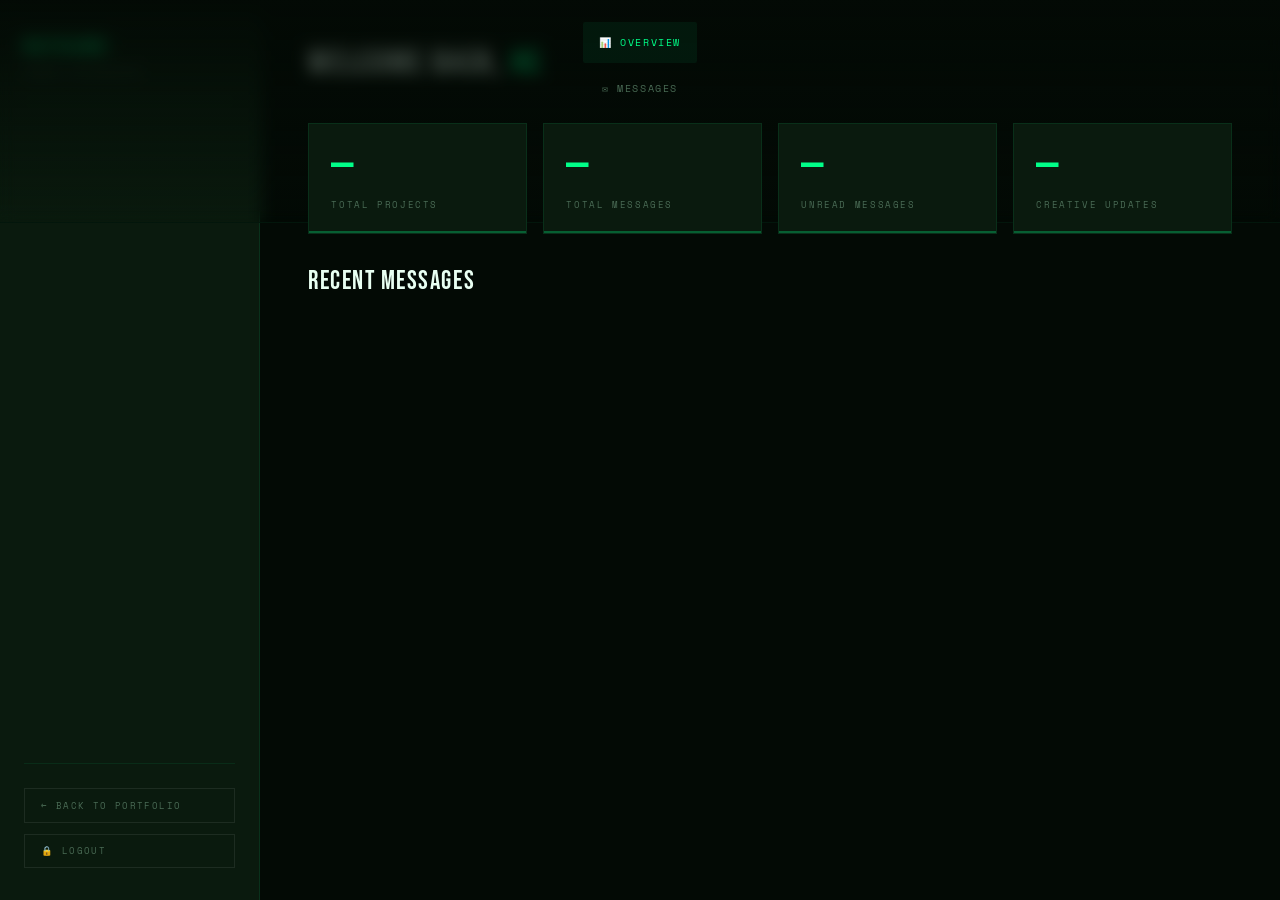
<file: nxframe_deploy/frontend/pages/dashboard.html>
<!DOCTYPE html>
<html lang="en">
<head>
<meta charset="UTF-8">
<meta name="viewport" content="width=device-width, initial-scale=1.0">
<title>Dashboard — NXFRAME STUDIO Admin</title>
<meta name="robots" content="noindex,nofollow">
<link rel="stylesheet" href="../css/main.css">
<style>
body { cursor: auto; }
#cursor, #cursor-ring { display: none; }

.dash-layout { display: grid; grid-template-columns: 260px 1fr; min-height: 100vh; padding-top: 0; }

/* Sidebar */
.sidebar { background: var(--surface); border-right: 1px solid rgba(0,255,136,.1); padding: 2rem 1.5rem; position: sticky; top: 0; height: 100vh; display: flex; flex-direction: column; }
.sidebar-logo { font-family: var(--D); font-size: 1.4rem; letter-spacing: .14em; color: var(--green); text-shadow: 0 0 16px rgba(0,255,136,.4); margin-bottom: .3rem; }
.sidebar-sub { font-family: var(--M); font-size: .54rem; letter-spacing: .22em; text-transform: uppercase; color: var(--grey); margin-bottom: 2rem; padding-bottom: 1.5rem; border-bottom: 1px solid rgba(0,255,136,.08); }
.sidebar-nav { display: flex; flex-direction: column; gap: .3rem; }
.snav-item { font-family: var(--M); font-size: .62rem; letter-spacing: .16em; text-transform: uppercase; color: var(--grey); background: transparent; border: none; padding: .8rem 1rem; text-align: left; cursor: pointer; transition: all .25s; display: flex; align-items: center; gap: .8rem; border-radius: 2px; }
.snav-item:hover, .snav-item.active { color: var(--green); background: rgba(0,255,136,.06); }
.snav-item .badge { background: var(--red); color: #fff; font-size: .48rem; padding: .15rem .4rem; border-radius: 10px; margin-left: auto; }
.sidebar-footer { margin-top: auto; padding-top: 1.5rem; border-top: 1px solid rgba(0,255,136,.08); display: flex; flex-direction: column; gap: .7rem; }
.sb-ft-btn { font-family: var(--M); font-size: .58rem; letter-spacing: .15em; text-transform: uppercase; background: transparent; border: 1px solid rgba(255,255,255,.08); color: var(--grey); padding: .6rem 1rem; cursor: pointer; transition: all .3s; text-align: left; }
.sb-ft-btn:hover { color: var(--green); border-color: rgba(0,255,136,.3); }
.sb-ft-btn.danger:hover { color: var(--red); border-color: var(--red); }

/* Main content */
.dash-main { padding: 2.5rem 3rem; overflow-y: auto; }
.dash-header { margin-bottom: 2.5rem; }
.dash-greeting { font-family: var(--D); font-size: 2.2rem; letter-spacing: .05em; }
.dash-date { font-family: var(--M); font-size: .6rem; letter-spacing: .2em; color: var(--grey); margin-top: .3rem; }

/* Panels */
.dash-panel { display: none; }
.dash-panel.active { display: block; }
.panel-title { font-family: var(--D); font-size: 1.6rem; letter-spacing: .06em; margin-bottom: 1.8rem; color: var(--white); }

/* Stats row */
.stats-row { display: grid; grid-template-columns: repeat(4,1fr); gap: 1rem; margin-bottom: 2rem; }
.stat-card { background: var(--surface); border: 1px solid rgba(0,255,136,.09); padding: 1.4rem; position: relative; overflow: hidden; }
.stat-card::before { content: ''; position: absolute; bottom: 0; left: 0; right: 0; height: 2px; background: var(--green); opacity: .3; }
.sc-num { font-family: var(--D); font-size: 2.8rem; color: var(--green); line-height: 1; }
.sc-label { font-family: var(--M); font-size: .56rem; letter-spacing: .18em; text-transform: uppercase; color: var(--grey); margin-top: .4rem; }

/* Messages */
.msg-list { display: flex; flex-direction: column; gap: .8rem; }
.msg-card { background: var(--surface); border: 1px solid rgba(0,255,136,.08); padding: 1.4rem 1.6rem; display: grid; grid-template-columns: 1fr auto; gap: 1rem; align-items: start; transition: border-color .3s; }
.msg-card.unread { border-color: rgba(0,255,136,.22); }
.msg-card.unread::before { content: ''; width: 6px; height: 6px; border-radius: 50%; background: var(--green); box-shadow: 0 0 6px var(--green); display: inline-block; margin-right: .6rem; vertical-align: middle; }
.msg-name  { font-weight: 700; font-size: .9rem; margin-bottom: .2rem; }
.msg-email { font-family: var(--M); font-size: .58rem; letter-spacing: .1em; color: var(--green); }
.msg-type  { font-family: var(--M); font-size: .56rem; letter-spacing: .14em; text-transform: uppercase; color: var(--grey); margin-top: .5rem; }
.msg-body  { font-size: .84rem; line-height: 1.65; color: rgba(232,255,242,.65); margin-top: .8rem; }
.msg-time  { font-family: var(--M); font-size: .54rem; letter-spacing: .1em; color: var(--grey); white-space: nowrap; }
.msg-actions { display: flex; gap: .5rem; margin-top: .8rem; }
.msg-btn { font-family: var(--M); font-size: .54rem; letter-spacing: .15em; text-transform: uppercase; background: transparent; border: 1px solid rgba(0,255,136,.15); color: var(--green); padding: .35rem .8rem; cursor: pointer; transition: all .25s; }
.msg-btn:hover { background: rgba(0,255,136,.08); }
.msg-btn.del-btn:hover { border-color: var(--red); color: var(--red); }
.msg-empty { font-family: var(--M); font-size: .65rem; letter-spacing: .18em; text-transform: uppercase; color: var(--grey); padding: 3rem; text-align: center; border: 2px dashed rgba(0,255,136,.08); }

/* Project Table */
.proj-table { width: 100%; border-collapse: collapse; }
.proj-table th { font-family: var(--M); font-size: .56rem; letter-spacing: .2em; text-transform: uppercase; color: var(--green); padding: .8rem 1rem; text-align: left; border-bottom: 1px solid rgba(0,255,136,.1); }
.proj-table td { font-size: .84rem; padding: .85rem 1rem; border-bottom: 1px solid rgba(0,255,136,.04); vertical-align: middle; color: rgba(232,255,242,.85); }
.proj-table tr:hover td { background: rgba(0,255,136,.025); }
.proj-img-thumb { width: 42px; height: 42px; object-fit: cover; border: 1px solid rgba(0,255,136,.12); }
.proj-img-ph    { width: 42px; height: 42px; background: var(--surface2); display: flex; align-items: center; justify-content: center; font-size: 1.2rem; border: 1px solid rgba(0,255,136,.08); }
.cat-badge { font-family: var(--M); font-size: .52rem; letter-spacing: .14em; text-transform: uppercase; padding: .22rem .6rem; }
.cat-graphic { color: #a8ff78; background: rgba(168,255,120,.1); }
.cat-video   { color: #ff9f43; background: rgba(255,159,67,.1); }
.cat-3d      { color: #74b9ff; background: rgba(116,185,255,.1); }
.tbl-btn { font-family: var(--M); font-size: .52rem; letter-spacing: .12em; text-transform: uppercase; background: transparent; border: 1px solid rgba(255,255,255,.08); color: var(--grey); padding: .28rem .65rem; cursor: pointer; transition: all .2s; }
.tbl-btn:hover { color: var(--green); border-color: rgba(0,255,136,.3); }
.tbl-btn.del:hover { color: var(--red); border-color: var(--red); }
.vis-toggle { font-size: .8rem; cursor: pointer; opacity: .6; transition: opacity .2s; }
.vis-toggle:hover { opacity: 1; }

/* Updates table */
.upd-table-card { background: var(--surface); border: 1px solid rgba(0,255,136,.07); padding: 1.2rem 1.5rem; margin-bottom: .7rem; display: grid; grid-template-columns: 1fr auto; gap: 1rem; align-items: start; }
.utc-cat  { font-family: var(--M); font-size: .52rem; letter-spacing: .16em; text-transform: uppercase; padding: .2rem .6rem; display: inline-block; margin-bottom: .5rem; }
.utc-title { font-family: var(--D); font-size: 1.15rem; letter-spacing: .03em; }
.utc-summary { font-size: .8rem; line-height: 1.65; color: rgba(232,255,242,.55); margin-top: .5rem; }

/* Toolbar */
.panel-toolbar { display: flex; justify-content: space-between; align-items: center; margin-bottom: 1.5rem; flex-wrap: wrap; gap: 1rem; }
.toolbar-actions { display: flex; gap: .7rem; }
.toolbar-btn { font-family: var(--M); font-size: .6rem; letter-spacing: .18em; text-transform: uppercase; color: var(--black); background: var(--green); border: none; padding: .65rem 1.4rem; cursor: pointer; clip-path: polygon(8px 0%,100% 0%,calc(100% - 8px) 100%,0% 100%); transition: background .3s; }
.toolbar-btn:hover { background: var(--white); }
.toolbar-btn.outline { color: var(--green); background: transparent; border: 1px solid rgba(0,255,136,.28); clip-path: none; }
.toolbar-btn.outline:hover { background: rgba(0,255,136,.07); }

/* Filter pills */
.filter-pills { display: flex; gap: .5rem; flex-wrap: wrap; }
.pill { font-family: var(--M); font-size: .54rem; letter-spacing: .14em; text-transform: uppercase; color: var(--grey); background: transparent; border: 1px solid rgba(255,255,255,.07); padding: .35rem .9rem; cursor: pointer; transition: all .25s; }
.pill.active, .pill:hover { color: var(--black); background: var(--green); border-color: var(--green); }

@media (max-width: 900px) {
  .dash-layout { grid-template-columns: 1fr; }
  .sidebar { height: auto; position: relative; }
  .stats-row { grid-template-columns: 1fr 1fr; }
  .dash-main { padding: 1.5rem; }
}
</style>
</head>
<body>
<div id="toast" class="toast"></div>

<div class="dash-layout">
  <!-- ── SIDEBAR ── -->
  <aside class="sidebar">
    <div class="sidebar-logo">NXFRAME</div>
    <div class="sidebar-sub">Admin Dashboard</div>
    <nav class="sidebar-nav">
      <button class="snav-item active" data-panel="overview">📊 Overview</button>
      <button class="snav-item" data-panel="messages">✉️ Messages <span class="badge" id="sb-badge" style="display:none"></span></button>
      <button class="snav-item" data-panel="projects">🗂 Projects</button>
      <button class="snav-item" data-panel="updates">📰 Creative Updates</button>
    </nav>
    <div class="sidebar-footer">
      <button class="sb-ft-btn" onclick="window.location.href='../index.html'">← Back to Portfolio</button>
      <button class="sb-ft-btn danger" id="dash-logout">🔒 Logout</button>
    </div>
  </aside>

  <!-- ── MAIN ── -->
  <main class="dash-main">
    <div class="dash-header">
      <div class="dash-greeting">Welcome back, <span style="color:var(--green)">HC</span></div>
      <div class="dash-date" id="dash-date"></div>
    </div>

    <!-- OVERVIEW -->
    <div class="dash-panel active" id="panel-overview">
      <div class="stats-row">
        <div class="stat-card"><div class="sc-num" id="stat-projects">—</div><div class="sc-label">Total Projects</div></div>
        <div class="stat-card"><div class="sc-num" id="stat-messages">—</div><div class="sc-label">Total Messages</div></div>
        <div class="stat-card"><div class="sc-num" id="stat-unread">—</div><div class="sc-label">Unread Messages</div></div>
        <div class="stat-card"><div class="sc-num" id="stat-updates">—</div><div class="sc-label">Creative Updates</div></div>
      </div>
      <div class="panel-title">Recent Messages</div>
      <div id="overview-messages"></div>
    </div>

    <!-- MESSAGES -->
    <div class="dash-panel" id="panel-messages">
      <div class="panel-toolbar">
        <div class="panel-title" style="margin:0">Messages</div>
        <div class="toolbar-actions">
          <button class="pill active" data-msg-filter="all">All</button>
          <button class="pill" data-msg-filter="unread">Unread</button>
        </div>
      </div>
      <div class="msg-list" id="msg-list"></div>
    </div>

    <!-- PROJECTS -->
    <div class="dash-panel" id="panel-projects">
      <div class="panel-toolbar">
        <div class="panel-title" style="margin:0">Portfolio Projects</div>
        <div class="toolbar-actions">
          <div class="filter-pills">
            <button class="pill active" data-proj-filter="all">All</button>
            <button class="pill" data-proj-filter="graphic">Graphic</button>
            <button class="pill" data-proj-filter="video">Video</button>
            <button class="pill" data-proj-filter="3d">3D</button>
          </div>
          <button class="toolbar-btn" id="dash-add-proj">＋ Add Project</button>
        </div>
      </div>
      <table class="proj-table">
        <thead>
          <tr><th></th><th>Title</th><th>Category</th><th>Visible</th><th>Added</th><th>Actions</th></tr>
        </thead>
        <tbody id="proj-tbody"></tbody>
      </table>
    </div>

    <!-- UPDATES -->
    <div class="dash-panel" id="panel-updates">
      <div class="panel-toolbar">
        <div class="panel-title" style="margin:0">Creative Updates</div>
        <button class="toolbar-btn" id="dash-add-upd">＋ Add Update</button>
      </div>
      <div id="upd-list"></div>
    </div>
  </main>
</div>

<!-- Add Project Modal -->
<div class="modal-bg" id="dash-add-proj-modal">
  <div class="modal">
    <button class="modal-close" id="dpm-close">✕</button>
    <div class="modal-title">ADD PROJECT</div>
    <div class="field"><label>Title</label><input type="text" id="dp-title" placeholder="Project title"></div>
    <div class="field"><label>Category</label>
      <select id="dp-cat"><option value="graphic">Graphic Design</option><option value="video">Video</option><option value="3d">3D</option></select>
    </div>
    <div class="field"><label>Description</label><textarea id="dp-desc" placeholder="Describe this project..."></textarea></div>
    <button class="modal-submit" id="dp-submit">Add Project →</button>
  </div>
</div>

<!-- Add Update Modal -->
<div class="modal-bg" id="dash-add-upd-modal">
  <div class="modal">
    <button class="modal-close" id="dum-close">✕</button>
    <div class="modal-title">ADD UPDATE</div>
    <div class="field"><label>Title</label><input type="text" id="du-title" placeholder="Update title"></div>
    <div class="field"><label>Category</label>
      <select id="du-cat"><option value="trend">Trend</option><option value="tool">Tool</option><option value="technique">Technique</option><option value="inspiration">Inspiration</option></select>
    </div>
    <div class="field"><label>Summary</label><textarea id="du-summary" placeholder="What's new?"></textarea></div>
    <div class="field"><label>Source URL</label><input type="url" id="du-url" placeholder="https://..."></div>
    <div class="field"><label>Tags (comma-separated)</label><input type="text" id="du-tags" placeholder="e.g. 3D,Blender"></div>
    <div class="field" style="flex-direction:row;align-items:center;gap:.8rem;">
      <input type="checkbox" id="du-pin" style="width:16px;height:16px;accent-color:var(--green)">
      <label for="du-pin" style="cursor:pointer;">📌 Pin this update</label>
    </div>
    <button class="modal-submit" id="du-submit">Post Update →</button>
  </div>
</div>

<script src="../js/api.js"></script>
<script>
'use strict';
const { api, API_BASE } = NX;

// ── Date ──────────────────────────────────────────────────────
document.getElementById('dash-date').textContent =
  new Date().toLocaleDateString('en-GB', { weekday:'long', day:'numeric', month:'long', year:'numeric' });

// ── Toast ─────────────────────────────────────────────────────
const toastEl = document.getElementById('toast');
function toast(msg, isErr = false) {
  toastEl.textContent = msg;
  toastEl.className = 'toast' + (isErr ? ' err' : '');
  toastEl.classList.add('show');
  clearTimeout(toastEl._t);
  toastEl._t = setTimeout(() => toastEl.classList.remove('show'), 3000);
}

// ── Auth check ────────────────────────────────────────────────
async function checkAuth() {
  const { authenticated } = await api('/api/auth/status').catch(() => ({ authenticated: false }));
  if (!authenticated) window.location.href = '../index.html';
}
checkAuth();

document.getElementById('dash-logout').addEventListener('click', async () => {
  await api('/api/auth/logout', { method: 'POST' }).catch(() => {});
  window.location.href = '../index.html';
});

// ── Panel Tabs ────────────────────────────────────────────────
let currentPanel = 'overview';
document.querySelectorAll('.snav-item').forEach(btn => {
  btn.addEventListener('click', () => {
    document.querySelectorAll('.snav-item').forEach(b => b.classList.remove('active'));
    document.querySelectorAll('.dash-panel').forEach(p => p.classList.remove('active'));
    btn.classList.add('active');
    currentPanel = btn.dataset.panel;
    document.getElementById('panel-' + currentPanel).classList.add('active');
    if (currentPanel === 'messages') loadMessages();
    if (currentPanel === 'projects') loadProjects();
    if (currentPanel === 'updates') loadUpdates();
    if (currentPanel === 'overview') loadOverview();
  });
});

// ── Overview ──────────────────────────────────────────────────
async function loadOverview() {
  try {
    const [projects, msgs, updates] = await Promise.all([
      api('/api/projects/all'), api('/api/contact/messages'), api('/api/updates'),
    ]);
    const unread = msgs.filter(m => !m.is_read).length;
    document.getElementById('stat-projects').textContent = projects.length;
    document.getElementById('stat-messages').textContent = msgs.length;
    document.getElementById('stat-unread').textContent   = unread;
    document.getElementById('stat-updates').textContent  = updates.length;
    const sbBadge = document.getElementById('sb-badge');
    if (unread > 0) { sbBadge.textContent = unread; sbBadge.style.display = 'inline'; }
    // Show last 3 messages
    const container = document.getElementById('overview-messages');
    const recent = msgs.slice(0, 3);
    if (!recent.length) { container.innerHTML = '<div class="msg-empty">No messages yet.</div>'; return; }
    container.innerHTML = '';
    recent.forEach(m => container.appendChild(buildMsgCard(m, true)));
  } catch (e) { console.error(e); }
}
loadOverview();

// ── Messages ──────────────────────────────────────────────────
let allMsgs = []; let msgFilter = 'all';
async function loadMessages() {
  try {
    allMsgs = await api('/api/contact/messages');
    renderMessages();
  } catch (e) { toast('Failed to load messages', true); }
}

function renderMessages() {
  const list = document.getElementById('msg-list');
  const filtered = msgFilter === 'unread' ? allMsgs.filter(m => !m.is_read) : allMsgs;
  if (!filtered.length) { list.innerHTML = '<div class="msg-empty">No messages.</div>'; return; }
  list.innerHTML = '';
  filtered.forEach(m => list.appendChild(buildMsgCard(m, false)));
}

function buildMsgCard(m, compact = false) {
  const div = document.createElement('div');
  div.className = 'msg-card' + (!m.is_read ? ' unread' : '');
  const date = m.created_at ? new Date(m.created_at).toLocaleString('en-GB', { day:'numeric', month:'short', year:'numeric', hour:'2-digit', minute:'2-digit' }) : '';
  div.innerHTML = `
    <div>
      <div class="msg-name">${!m.is_read ? '● ' : ''}${m.name}</div>
      <div class="msg-email">${m.email}</div>
      ${m.project_type ? `<div class="msg-type">Project: ${m.project_type}</div>` : ''}
      <div class="msg-body">${m.message}</div>
      ${!compact ? `<div class="msg-actions">
        ${!m.is_read ? `<button class="msg-btn read-btn" data-id="${m.id}">Mark Read</button>` : ''}
        <a href="mailto:${m.email}?subject=Re: Your Enquiry — NXFRAME STUDIO" class="msg-btn">Reply →</a>
        <button class="msg-btn del-btn" data-id="${m.id}">Delete</button>
      </div>` : ''}
    </div>
    <div class="msg-time">${date}</div>`;

  div.querySelector('.read-btn')?.addEventListener('click', async () => {
    await api(`/api/contact/messages/${m.id}/read`, { method: 'PUT' }).catch(() => {});
    m.is_read = true; div.classList.remove('unread');
    div.querySelector('.read-btn')?.remove();
    loadOverview();
  });
  div.querySelector('.del-btn')?.addEventListener('click', async () => {
    if (!confirm('Delete this message?')) return;
    await api(`/api/contact/messages/${m.id}`, { method: 'DELETE', raw: true }).catch(() => {});
    allMsgs = allMsgs.filter(x => x.id !== m.id);
    div.remove(); loadOverview(); toast('Message deleted');
  });
  return div;
}

document.querySelectorAll('[data-msg-filter]').forEach(btn => {
  btn.addEventListener('click', () => {
    document.querySelectorAll('[data-msg-filter]').forEach(b => b.classList.remove('active'));
    btn.classList.add('active'); msgFilter = btn.dataset.msgFilter; renderMessages();
  });
});

// ── Projects ──────────────────────────────────────────────────
let allProjects = []; let projFilter = 'all';
const CAT_LABELS = { graphic:'Graphic Design', video:'Video Editing', '3d':'3D Modeling' };
const CAT_ICONS  = { graphic:'🎨', video:'🎬', '3d':'🧊' };

async function loadProjects() {
  try {
    allProjects = await api('/api/projects/all');
    renderProjects();
  } catch (e) { toast('Failed to load projects', true); }
}

function renderProjects() {
  const tbody = document.getElementById('proj-tbody');
  const filtered = projFilter === 'all' ? allProjects : allProjects.filter(p => p.category === projFilter);
  tbody.innerHTML = '';
  filtered.forEach(p => {
    const tr = document.createElement('tr');
    const date = p.created_at ? new Date(p.created_at).toLocaleDateString('en-GB', { day:'numeric', month:'short', year:'numeric' }) : '—';
    tr.innerHTML = `
      <td>${p.image_url ? `<img class="proj-img-thumb" src="${API_BASE}${p.image_url}" alt="">` : `<div class="proj-img-ph">${CAT_ICONS[p.category] || '🎨'}</div>`}</td>
      <td>${p.title}</td>
      <td><span class="cat-badge cat-${p.category}">${CAT_LABELS[p.category] || p.category}</span></td>
      <td><span class="vis-toggle" title="Toggle visibility">${p.is_visible ? '👁️' : '🙈'}</span></td>
      <td>${date}</td>
      <td style="display:flex;gap:.5rem;">
        <button class="tbl-btn del" data-id="${p.id}">Delete</button>
        <button class="tbl-btn toggle-vis" data-id="${p.id}" data-vis="${p.is_visible}">Hide/Show</button>
      </td>`;
    tr.querySelector('.del').addEventListener('click', async () => {
      if (!confirm(`Delete "${p.title}"?`)) return;
      await api(`/api/projects/${p.id}`, { method: 'DELETE', raw: true }).catch(() => {});
      allProjects = allProjects.filter(x => x.id !== p.id); renderProjects(); loadOverview(); toast('Project deleted');
    });
    tr.querySelector('.toggle-vis').addEventListener('click', async () => {
      await api(`/api/projects/${p.id}`, { method: 'PUT', body: JSON.stringify({ is_visible: !p.is_visible }) }).catch(() => {});
      p.is_visible = !p.is_visible; renderProjects(); toast('Visibility updated');
    });
    tbody.appendChild(tr);
  });
  if (!filtered.length) {
    const tr = document.createElement('tr');
    tr.innerHTML = '<td colspan="6" style="text-align:center;padding:2rem;color:var(--grey);font-family:var(--M);font-size:.6rem;letter-spacing:.15em;text-transform:uppercase;">No projects found.</td>';
    tbody.appendChild(tr);
  }
}

document.querySelectorAll('[data-proj-filter]').forEach(btn => {
  btn.addEventListener('click', () => {
    document.querySelectorAll('[data-proj-filter]').forEach(b => b.classList.remove('active'));
    btn.classList.add('active'); projFilter = btn.dataset.projFilter; renderProjects();
  });
});

// Add project modal
const dpm = document.getElementById('dash-add-proj-modal');
document.getElementById('dash-add-proj')?.addEventListener('click', () => { dpm.classList.add('on'); });
document.getElementById('dpm-close')?.addEventListener('click', () => { dpm.classList.remove('on'); });
dpm?.addEventListener('click', e => { if (e.target === dpm) dpm.classList.remove('on'); });
document.getElementById('dp-submit')?.addEventListener('click', async () => {
  const title = document.getElementById('dp-title').value.trim();
  const cat   = document.getElementById('dp-cat').value;
  const desc  = document.getElementById('dp-desc').value.trim();
  if (!title) { toast('Title required', true); return; }
  try {
    const p = await api('/api/projects', { method: 'POST', body: JSON.stringify({ title, category: cat, description: desc }) });
    allProjects.push(p); dpm.classList.remove('on');
    document.getElementById('dp-title').value = ''; document.getElementById('dp-desc').value = '';
    renderProjects(); loadOverview(); toast(`✓ "${title}" added`);
  } catch (err) { toast('✗ ' + err.message, true); }
});

// ── Updates ───────────────────────────────────────────────────
let allUpdates = [];
const CAT_CLASS = { trend:'cat-trend', tool:'cat-tool', technique:'cat-technique', inspiration:'cat-inspiration' };
const CAT_LABEL = { trend:'Trend', tool:'Tool', technique:'Technique', inspiration:'Inspiration' };

async function loadUpdates() {
  try {
    allUpdates = await api('/api/updates');
    renderUpdates();
  } catch (e) { toast('Failed to load updates', true); }
}

function renderUpdates() {
  const container = document.getElementById('upd-list');
  container.innerHTML = '';
  if (!allUpdates.length) {
    container.innerHTML = '<div class="msg-empty">No updates yet. Add one above.</div>'; return;
  }
  allUpdates.forEach(u => {
    const div = document.createElement('div');
    div.className = 'upd-table-card';
    div.innerHTML = `
      <div>
        <span class="utc-cat ${CAT_CLASS[u.category] || ''}">${CAT_LABEL[u.category] || u.category}</span>
        ${u.is_pinned ? ' 📌' : ''}
        <div class="utc-title">${u.title}</div>
        <div class="utc-summary">${u.summary.substring(0, 120)}${u.summary.length > 120 ? '...' : ''}</div>
      </div>
      <div style="display:flex;flex-direction:column;gap:.5rem;align-items:flex-end;">
        <span style="font-family:var(--M);font-size:.52rem;letter-spacing:.1em;color:var(--grey);">
          ${u.created_at ? new Date(u.created_at).toLocaleDateString('en-GB', { day:'numeric', month:'short' }) : ''}
        </span>
        <button class="tbl-btn del" data-id="${u.id}">Delete</button>
      </div>`;
    div.querySelector('.del').addEventListener('click', async () => {
      if (!confirm('Delete this update?')) return;
      await api(`/api/updates/${u.id}`, { method: 'DELETE', raw: true }).catch(() => {});
      allUpdates = allUpdates.filter(x => x.id !== u.id);
      div.remove(); loadOverview(); toast('Update deleted');
    });
    container.appendChild(div);
  });
}

// Add update modal
const dum = document.getElementById('dash-add-upd-modal');
document.getElementById('dash-add-upd')?.addEventListener('click', () => { dum.classList.add('on'); });
document.getElementById('dum-close')?.addEventListener('click', () => { dum.classList.remove('on'); });
dum?.addEventListener('click', e => { if (e.target === dum) dum.classList.remove('on'); });
document.getElementById('du-submit')?.addEventListener('click', async () => {
  const title   = document.getElementById('du-title').value.trim();
  const summary = document.getElementById('du-summary').value.trim();
  if (!title || !summary) { toast('Title and summary required', true); return; }
  try {
    const u = await api('/api/updates', { method: 'POST', body: JSON.stringify({
      title, category: document.getElementById('du-cat').value, summary,
      source_url: document.getElementById('du-url').value.trim() || null,
      tags: document.getElementById('du-tags').value.trim() || null,
      is_pinned: document.getElementById('du-pin').checked,
    })});
    allUpdates.unshift(u); dum.classList.remove('on');
    ['du-title','du-summary','du-url','du-tags'].forEach(id => document.getElementById(id).value = '');
    document.getElementById('du-pin').checked = false;
    renderUpdates(); loadOverview(); toast(`✓ "${title}" posted`);
  } catch (err) { toast('✗ ' + err.message, true); }
});

document.addEventListener('keydown', e => {
  if (e.key === 'Escape') { dpm.classList.remove('on'); dum.classList.remove('on'); }
});
</script>
</body>
</html>
</file>
<file: nxframe_deploy/frontend/css/main.css>
/* ══════════════════════════════════════════════
   NXFRAME STUDIO — Global Styles
   HC Savin © 2025
══════════════════════════════════════════════ */
@import url('https://fonts.googleapis.com/css2?family=Bebas+Neue&family=Syne:wght@400;600;700;800&family=Space+Mono:wght@400;700&display=swap');

:root {
  --green:   #00ff88;
  --green2:  #00cc6a;
  --green3:  #004d29;
  --black:   #030a05;
  --black2:  #080f0a;
  --surface: #0a1a0e;
  --surface2:#0f2215;
  --white:   #e8fff2;
  --grey:    #4a6b55;
  --red:     #ff4455;
  --yellow:  #ffd166;
  --blue:    #06d6a0;
  --D: 'Bebas Neue', sans-serif;
  --B: 'Syne', sans-serif;
  --M: 'Space Mono', monospace;
}

*, *::before, *::after { margin: 0; padding: 0; box-sizing: border-box; }
html { scroll-behavior: smooth; }
body { background: var(--black); color: var(--white); font-family: var(--B); overflow-x: hidden; cursor: none; }

/* ── CURSOR ── */
#cursor     { width: 10px; height: 10px; background: var(--green); border-radius: 50%; position: fixed; top: 0; left: 0; pointer-events: none; z-index: 9999; mix-blend-mode: screen; transition: width .2s, height .2s; }
#cursor-ring{ width: 38px; height: 38px; border: 1px solid rgba(0,255,136,.5); border-radius: 50%; position: fixed; top: 0; left: 0; pointer-events: none; z-index: 9998; transition: width .2s, height .2s; }
body.hov #cursor      { width: 18px; height: 18px; }
body.hov #cursor-ring { width: 56px; height: 56px; border-color: var(--green); }

/* ── NAV ── */
nav { position: fixed; top: 0; left: 0; right: 0; z-index: 200; display: flex; align-items: center; justify-content: space-between; padding: 1.4rem 4rem; background: linear-gradient(to bottom, rgba(3,10,5,.98), transparent); backdrop-filter: blur(8px); border-bottom: 1px solid rgba(0,255,136,.05); }
.nav-logo { font-family: var(--D); font-size: 1.7rem; letter-spacing: .15em; color: var(--green); text-decoration: none; text-shadow: 0 0 20px rgba(0,255,136,.5); }
.nav-links { display: flex; gap: 2rem; list-style: none; align-items: center; }
.nav-links a, .nav-links button { font-family: var(--M); font-size: .65rem; letter-spacing: .2em; text-transform: uppercase; color: var(--grey); text-decoration: none; background: transparent; border: none; cursor: none; transition: color .3s; }
.nav-links a:hover, .nav-links button:hover, .nav-links a.active { color: var(--green); }
.nav-admin-btn { border: 1px solid rgba(0,255,136,.15) !important; padding: .4rem .9rem !important; border-radius: 2px; }
.nav-admin-btn.unlocked { color: var(--green) !important; border-color: rgba(0,255,136,.4) !important; }
#unread-badge { background: var(--red); color: #fff; font-size: .5rem; font-family: var(--M); padding: .15rem .4rem; border-radius: 10px; margin-left: .3rem; display: none; vertical-align: middle; }
#unread-badge.show { display: inline; }

/* ── TOAST ── */
.toast { position: fixed; bottom: 5rem; right: 2rem; z-index: 9000; background: var(--surface); border: 1px solid var(--green); color: var(--green); font-family: var(--M); font-size: .62rem; letter-spacing: .15em; padding: .85rem 1.4rem; transform: translateY(80px); opacity: 0; transition: all .4s cubic-bezier(.34,1.56,.64,1); pointer-events: none; }
.toast.show { transform: translateY(0); opacity: 1; }
.toast.err  { border-color: var(--red); color: var(--red); }

/* ── ADMIN BAR ── */
#admin-bar { position: fixed; bottom: 0; left: 0; right: 0; z-index: 400; background: rgba(0,255,136,.07); border-top: 1px solid rgba(0,255,136,.18); backdrop-filter: blur(8px); display: flex; align-items: center; justify-content: space-between; padding: .65rem 2rem; transform: translateY(100%); transition: transform .4s cubic-bezier(.34,1.56,.64,1); }
#admin-bar.on { transform: translateY(0); }
.ab-left { display: flex; align-items: center; gap: .8rem; }
.ab-dot { width: 7px; height: 7px; border-radius: 50%; background: var(--green); box-shadow: 0 0 8px var(--green); animation: blink 2s infinite; }
@keyframes blink { 0%,100%{opacity:1} 50%{opacity:.3} }
.ab-text { font-family: var(--M); font-size: .58rem; letter-spacing: .2em; text-transform: uppercase; color: var(--green); }
.ab-right { display: flex; gap: .8rem; }
.ab-btn { font-family: var(--M); font-size: .58rem; letter-spacing: .18em; text-transform: uppercase; background: transparent; border: 1px solid rgba(255,255,255,.1); color: var(--grey); padding: .45rem 1rem; cursor: none; transition: all .3s; }
.ab-btn:hover { color: var(--green); border-color: rgba(0,255,136,.4); }
.ab-btn.danger:hover { color: var(--red); border-color: var(--red); }

/* ── LOGIN OVERLAY ── */
#login-overlay { position: fixed; inset: 0; z-index: 8000; background: rgba(3,10,5,.97); backdrop-filter: blur(20px); display: flex; align-items: center; justify-content: center; opacity: 0; pointer-events: none; transition: opacity .35s; }
#login-overlay.on { opacity: 1; pointer-events: all; }
.login-box { width: min(400px, 90vw); background: var(--surface); border: 1px solid rgba(0,255,136,.2); padding: 3rem; position: relative; transform: scale(.94) translateY(20px); transition: transform .4s cubic-bezier(.34,1.56,.64,1); }
#login-overlay.on .login-box { transform: scale(1) translateY(0); }
.lb-logo { font-family: var(--D); font-size: 2rem; letter-spacing: .15em; color: var(--green); text-shadow: 0 0 20px rgba(0,255,136,.5); }
.lb-sub  { font-family: var(--M); font-size: .58rem; letter-spacing: .28em; text-transform: uppercase; color: var(--grey); margin-bottom: 2rem; }
.lb-label{ font-family: var(--M); font-size: .58rem; letter-spacing: .22em; text-transform: uppercase; color: var(--green); display: block; margin-bottom: .5rem; }
.lb-input{ width: 100%; background: var(--black2); border: 1px solid rgba(0,255,136,.12); color: var(--white); font-family: var(--M); font-size: .82rem; padding: .9rem 1.1rem; outline: none; transition: border-color .3s, box-shadow .3s; }
.lb-input:focus { border-color: var(--green); box-shadow: 0 0 14px rgba(0,255,136,.1); }
.lb-input.err { border-color: var(--red); animation: shake .4s; }
@keyframes shake { 0%,100%{transform:translateX(0)} 25%{transform:translateX(-8px)} 75%{transform:translateX(8px)} }
.lb-error { font-family: var(--M); font-size: .58rem; letter-spacing: .12em; color: var(--red); margin-top: .5rem; min-height: 1em; }
.lb-btn { width: 100%; font-family: var(--M); font-size: .65rem; letter-spacing: .2em; text-transform: uppercase; color: var(--black); background: var(--green); border: none; padding: 1rem; cursor: none; clip-path: polygon(10px 0%,100% 0%,calc(100% - 10px) 100%,0% 100%); margin-top: 1.4rem; transition: background .3s, box-shadow .3s; box-shadow: 0 0 20px rgba(0,255,136,.2); }
.lb-btn:hover { background: var(--white); box-shadow: 0 0 35px rgba(0,255,136,.5); }
.lb-close { position: absolute; top: 1rem; right: 1rem; background: transparent; border: 1px solid rgba(0,255,136,.12); color: var(--grey); width: 30px; height: 30px; display: flex; align-items: center; justify-content: center; cursor: none; transition: all .2s; font-size: .85rem; }
.lb-close:hover { color: var(--green); border-color: var(--green); }

/* ── BUTTONS ── */
.btn-primary { font-family: var(--M); font-size: .68rem; letter-spacing: .2em; text-transform: uppercase; color: var(--black); background: var(--green); padding: 1rem 2.5rem; border: none; cursor: none; text-decoration: none; display: inline-block; clip-path: polygon(12px 0%,100% 0%,calc(100% - 12px) 100%,0% 100%); transition: background .3s, box-shadow .3s; box-shadow: 0 0 20px rgba(0,255,136,.25); }
.btn-primary:hover { background: var(--white); box-shadow: 0 0 40px rgba(0,255,136,.6); }
.btn-outline { font-family: var(--M); font-size: .68rem; letter-spacing: .2em; text-transform: uppercase; color: var(--green); background: transparent; padding: 1rem 2.5rem; border: 1px solid rgba(0,255,136,.3); cursor: none; text-decoration: none; display: inline-block; clip-path: polygon(12px 0%,100% 0%,calc(100% - 12px) 100%,0% 100%); transition: all .3s; }
.btn-outline:hover { border-color: var(--green); background: rgba(0,255,136,.06); }

/* ── SECTION COMMON ── */
.section-label { font-family: var(--M); font-size: .62rem; letter-spacing: .38em; text-transform: uppercase; color: var(--green); margin-bottom: .8rem; display: flex; align-items: center; gap: .8rem; }
.section-label::after { content: ''; width: 50px; height: 1px; background: var(--green); opacity: .4; }
.section-title { font-family: var(--D); font-size: clamp(3rem, 6vw, 6rem); line-height: .92; letter-spacing: .04em; }

/* ── REVEAL ── */
.reveal { opacity: 0; transform: translateY(36px); transition: opacity .8s ease, transform .8s ease; }
.reveal.in { opacity: 1; transform: translateY(0); }

/* ── LIGHTBOX ── */
.lightbox { position: fixed; inset: 0; z-index: 1000; background: rgba(3,10,5,.96); backdrop-filter: blur(16px); display: flex; align-items: center; justify-content: center; opacity: 0; pointer-events: none; transition: opacity .4s; }
.lightbox.on { opacity: 1; pointer-events: all; }
.lb-inner { width: min(820px, 92vw); background: var(--surface); border: 1px solid rgba(0,255,136,.15); position: relative; transform: scale(.9) translateY(24px); transition: transform .4s cubic-bezier(.34,1.56,.64,1); }
.lightbox.on .lb-inner { transform: scale(1) translateY(0); }
.lb-visual { width: 100%; padding-bottom: 52%; position: relative; overflow: hidden; }
.lb-visual img { position: absolute; inset: 0; width: 100%; height: 100%; object-fit: cover; }
.lb-ph { position: absolute; inset: 0; display: flex; align-items: center; justify-content: center; font-size: 5rem; opacity: .25; }
.lb-body { padding: 2rem 2.5rem; }
.lb-cat   { font-family: var(--M); font-size: .6rem; letter-spacing: .28em; text-transform: uppercase; color: var(--green); margin-bottom: .4rem; }
.lb-title { font-family: var(--D); font-size: 2.6rem; letter-spacing: .04em; line-height: 1; }
.lb-desc  { margin-top: .9rem; font-size: .88rem; line-height: 1.75; color: rgba(232,255,242,.6); }
.lb-close-btn { position: absolute; top: 1rem; right: 1rem; background: rgba(0,255,136,.08); border: 1px solid rgba(0,255,136,.2); color: var(--green); width: 38px; height: 38px; display: flex; align-items: center; justify-content: center; cursor: none; font-size: 1.1rem; transition: background .3s; }
.lb-close-btn:hover { background: rgba(0,255,136,.22); }

/* ── MODAL ── */
.modal-bg { position: fixed; inset: 0; z-index: 700; background: rgba(3,10,5,.94); backdrop-filter: blur(14px); display: flex; align-items: center; justify-content: center; opacity: 0; pointer-events: none; transition: opacity .35s; }
.modal-bg.on { opacity: 1; pointer-events: all; }
.modal { width: min(540px, 92vw); background: var(--surface); border: 1px solid rgba(0,255,136,.18); padding: 2.5rem; position: relative; transform: translateY(24px) scale(.96); transition: transform .4s cubic-bezier(.34,1.56,.64,1); max-height: 90vh; overflow-y: auto; }
.modal-bg.on .modal { transform: translateY(0) scale(1); }
.modal-title { font-family: var(--D); font-size: 1.9rem; letter-spacing: .05em; color: var(--green); margin-bottom: 1.8rem; }
.modal-close { position: absolute; top: 1rem; right: 1rem; background: rgba(0,255,136,.08); border: 1px solid rgba(0,255,136,.15); color: var(--green); width: 34px; height: 34px; display: flex; align-items: center; justify-content: center; cursor: none; }
.modal-close:hover { background: rgba(0,255,136,.2); }
.field { display: flex; flex-direction: column; gap: .45rem; margin-bottom: 1.1rem; }
.field label { font-family: var(--M); font-size: .58rem; letter-spacing: .22em; text-transform: uppercase; color: var(--green); }
.field input, .field select, .field textarea { background: var(--black2); border: 1px solid rgba(0,255,136,.12); color: var(--white); font-family: var(--B); font-size: .88rem; padding: .82rem 1rem; outline: none; width: 100%; transition: border-color .3s; }
.field input:focus, .field select:focus, .field textarea:focus { border-color: var(--green); }
.field select option { background: var(--black2); }
.field textarea { resize: none; height: 85px; }
.drop-zone { border: 2px dashed rgba(0,255,136,.18); padding: 1.8rem; text-align: center; cursor: none; transition: all .3s; position: relative; margin-bottom: 1.1rem; }
.drop-zone:hover, .drop-zone.drag { border-color: var(--green); background: rgba(0,255,136,.03); }
.drop-zone input { position: absolute; inset: 0; opacity: 0; cursor: pointer; }
.drop-zone-icon { font-size: 1.8rem; opacity: .35; margin-bottom: .4rem; }
.drop-zone-text { font-family: var(--M); font-size: .6rem; letter-spacing: .18em; text-transform: uppercase; color: var(--grey); }
.drop-zone-text strong { color: var(--green); display: block; margin-bottom: .2rem; }
.drop-preview { width: 100%; height: 110px; object-fit: cover; margin-top: .8rem; border: 1px solid rgba(0,255,136,.12); display: none; }
.modal-submit { font-family: var(--M); font-size: .65rem; letter-spacing: .2em; text-transform: uppercase; color: var(--black); background: var(--green); border: none; padding: .95rem 2.2rem; cursor: none; clip-path: polygon(10px 0%,100% 0%,calc(100% - 10px) 100%,0% 100%); transition: background .3s, box-shadow .3s; box-shadow: 0 0 18px rgba(0,255,136,.2); margin-top: .5rem; }
.modal-submit:hover { background: var(--white); }

/* ── FOOTER ── */
footer { padding: 3rem 4rem; border-top: 1px solid rgba(0,255,136,.07); display: flex; justify-content: space-between; align-items: center; position: relative; z-index: 3; flex-wrap: wrap; gap: 1rem; }
.footer-brand { font-family: var(--D); font-size: 1.15rem; letter-spacing: .15em; color: var(--green); }
.footer-copy  { font-family: var(--M); font-size: .58rem; letter-spacing: .14em; color: var(--grey); }
.footer-copy strong { color: var(--green2); }

/* ── SCROLLBAR ── */
::-webkit-scrollbar { width: 4px; }
::-webkit-scrollbar-track { background: var(--black); }
::-webkit-scrollbar-thumb { background: var(--green3); border-radius: 2px; }

/* ── RESPONSIVE ── */
@media (max-width: 900px) {
  nav { padding: 1.2rem 1.5rem; }
  .nav-links { display: none; }
  footer { padding: 2rem 1.5rem; flex-direction: column; text-align: center; }
}
</file>
